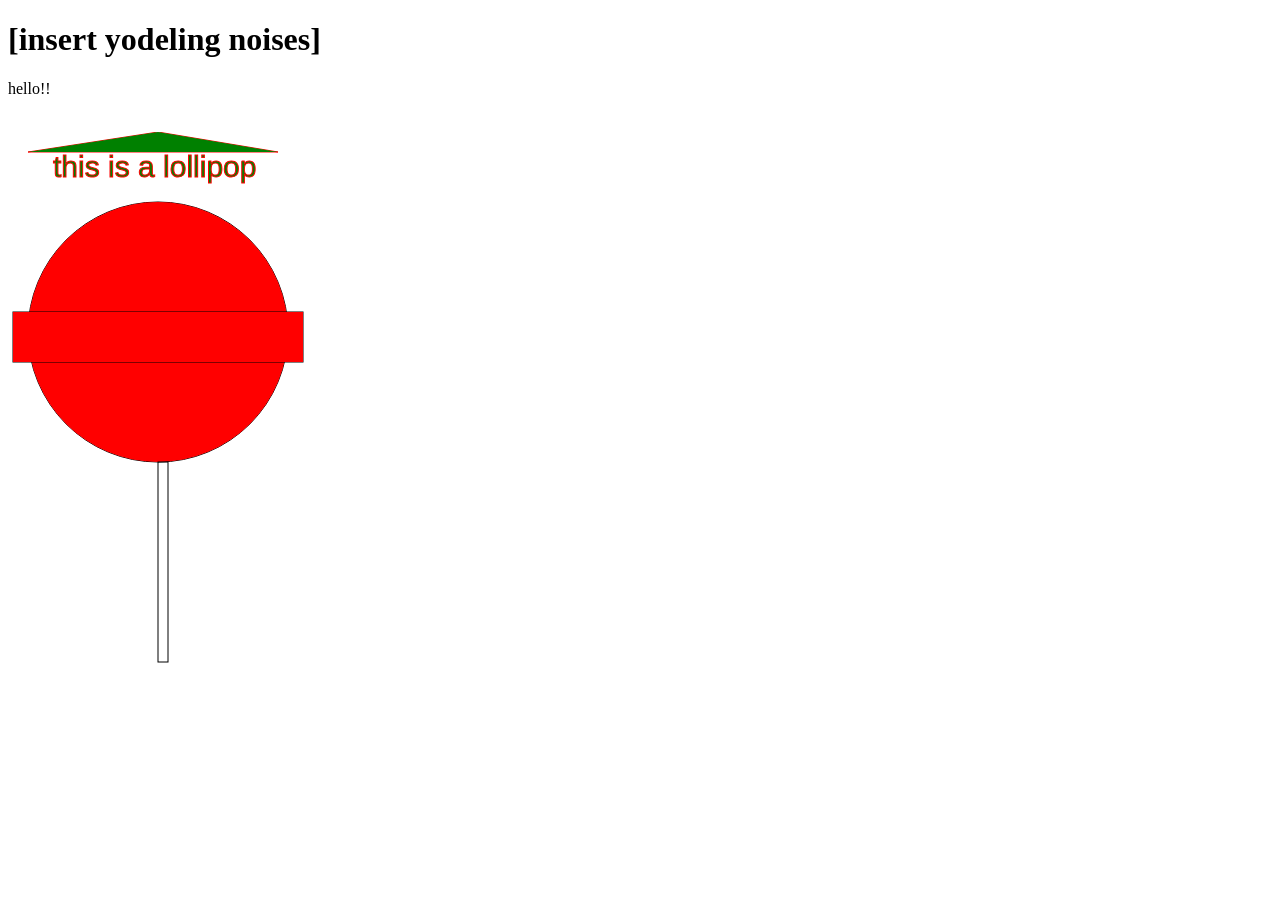
<file: hw01/canvas/index.html>
<!DOCTYPE html> 
<html>
<head>
<title>purrrr</title>
</head> 
<body> 
<h1>[insert yodeling noises]</h1>
<p>hello!!</p>
<br>
<canvas height="538" width="538" id="ftb2maga">
</canvas> 
<script src="./canvas.js"></script>
</body>
</html>
</file>
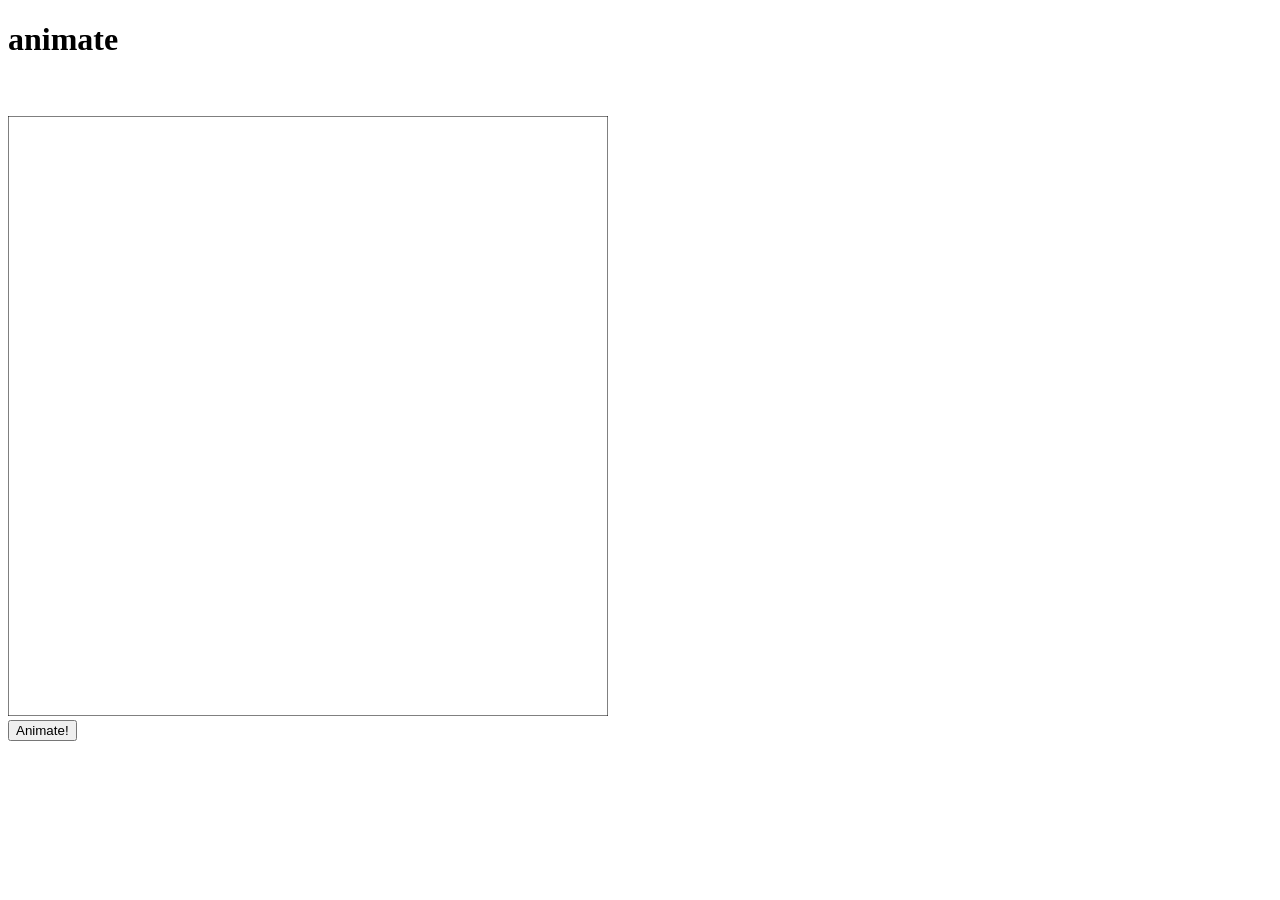
<file: hw02/animateindex.html>
<!DOCTYPE html>
<html>
<head>
  <title>glub</title> 
</head> 
<body>
<h1>animate</h1> 
<br>
<br>
<canvas height="600" width="600" id="beep"></canvas> 
<br>
<button id="b">Animate!</button>
<script src="./animate.js"></script>
</body> 
</html>
</file>
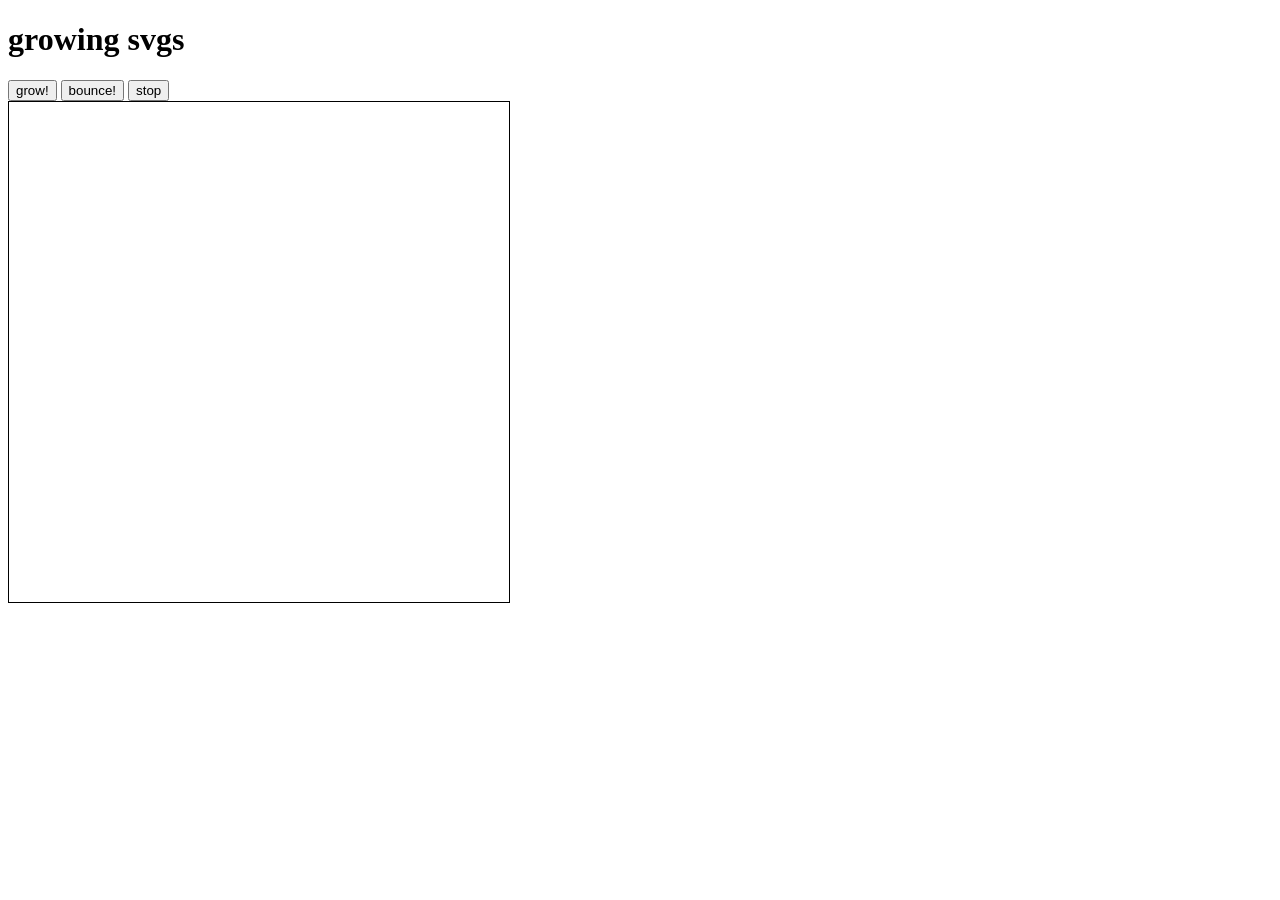
<file: hw04/svgtest.html>
<!DOCTYPE html>
<html>
<head><title>bubble bubble</title></head> 
<body> 
<h1>growing svgs</h1>
<button id="button">grow!</button>
<button id="lbutton">bounce!</button>
<button id="sbutton">stop</button>
<br>
<svg id="vimage" height="500" width="500" style="border:1px solid;">
</svg> 
</body>
<script src="svgcircle.js"></script> 
</html>
</file>
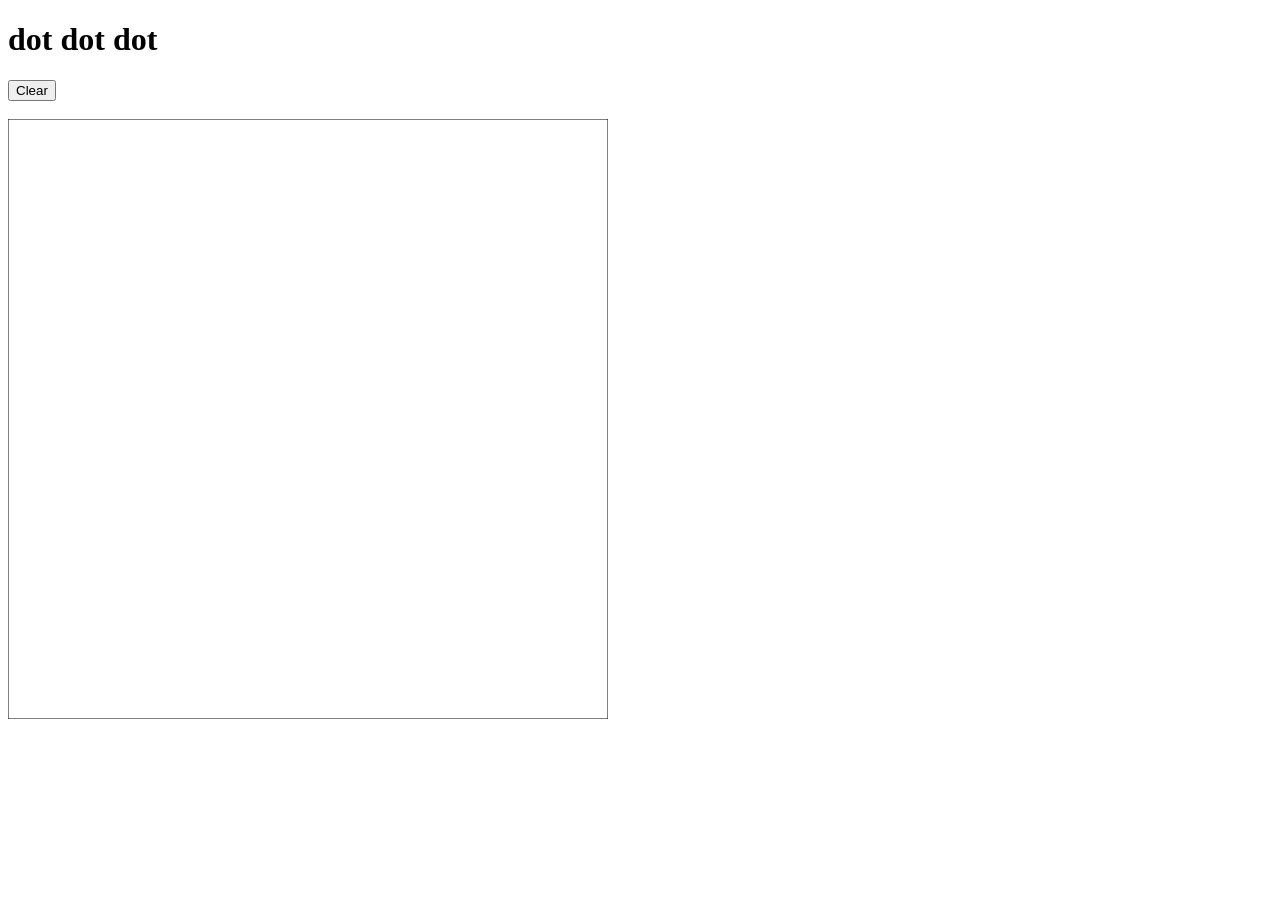
<file: hw01/dotconn/index1.html>
<!DOCTYPE html>
<html>
<head>
  <title>woof</title> 
</head> 
<body>
<h1>dot dot dot</h1> 
<button onclick="clearCanvas()">Clear</button>
<br>
<br>
<canvas height="600" width="600" id="playground"></canvas> 
<script src="./dotconn.js"></script>
</body> 
</html>
</file>
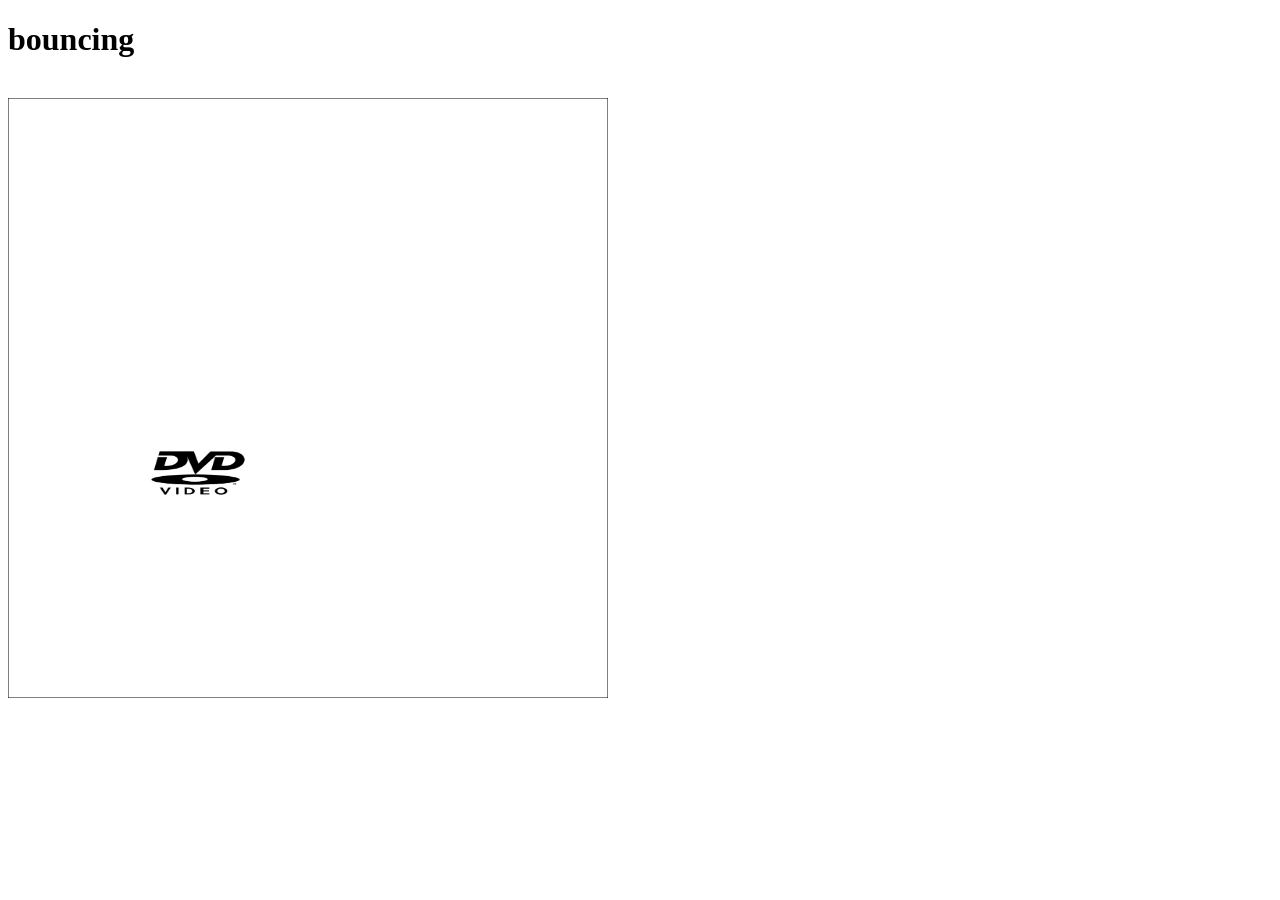
<file: hw03/dvd/index2.html>
<!DOCTYPE html>
<html>
<head>
  <title>moo</title> 
</head> 
<body>
<h1>bouncing</h1> 
<br>
<canvas height="600" width="600" id="help"></canvas> 
<script src="./dvdlogo.js"></script>
</body> 
</html>
</file>
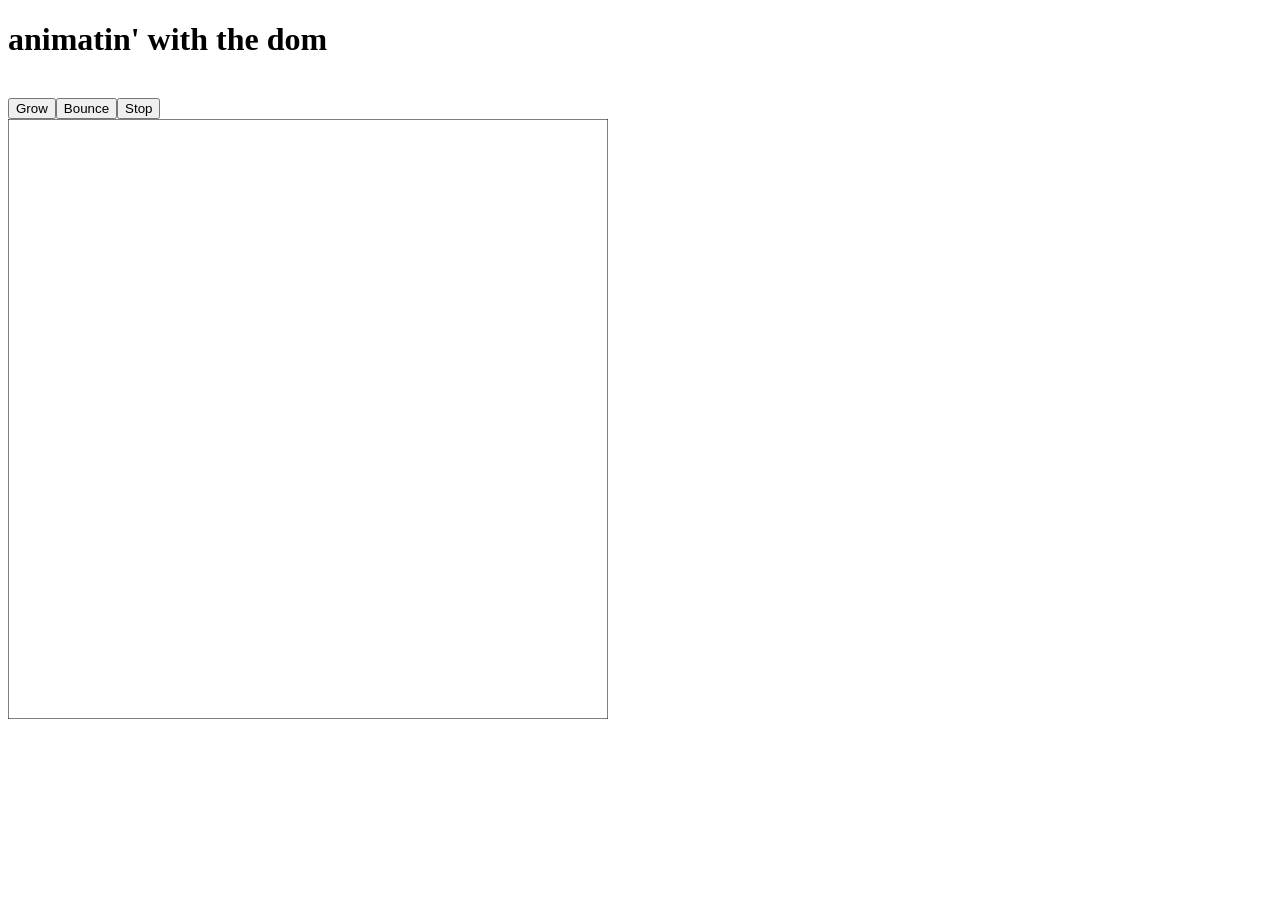
<file: hw03/functional/index3.html>
<!DOCTYPE html>
<html>
<head>
  <title>ribbit</title> 
</head> 
<body>
<h1>animatin' with the dom</h1> 
<br>
<button id="circle">Grow</button><button id="dvd">Bounce</button><button id="stop">Stop</button>
<br>
<canvas height="600" width="600" id="help"></canvas> 
<script src="./fanimate.js"></script>
</body> 
</html>
</file>
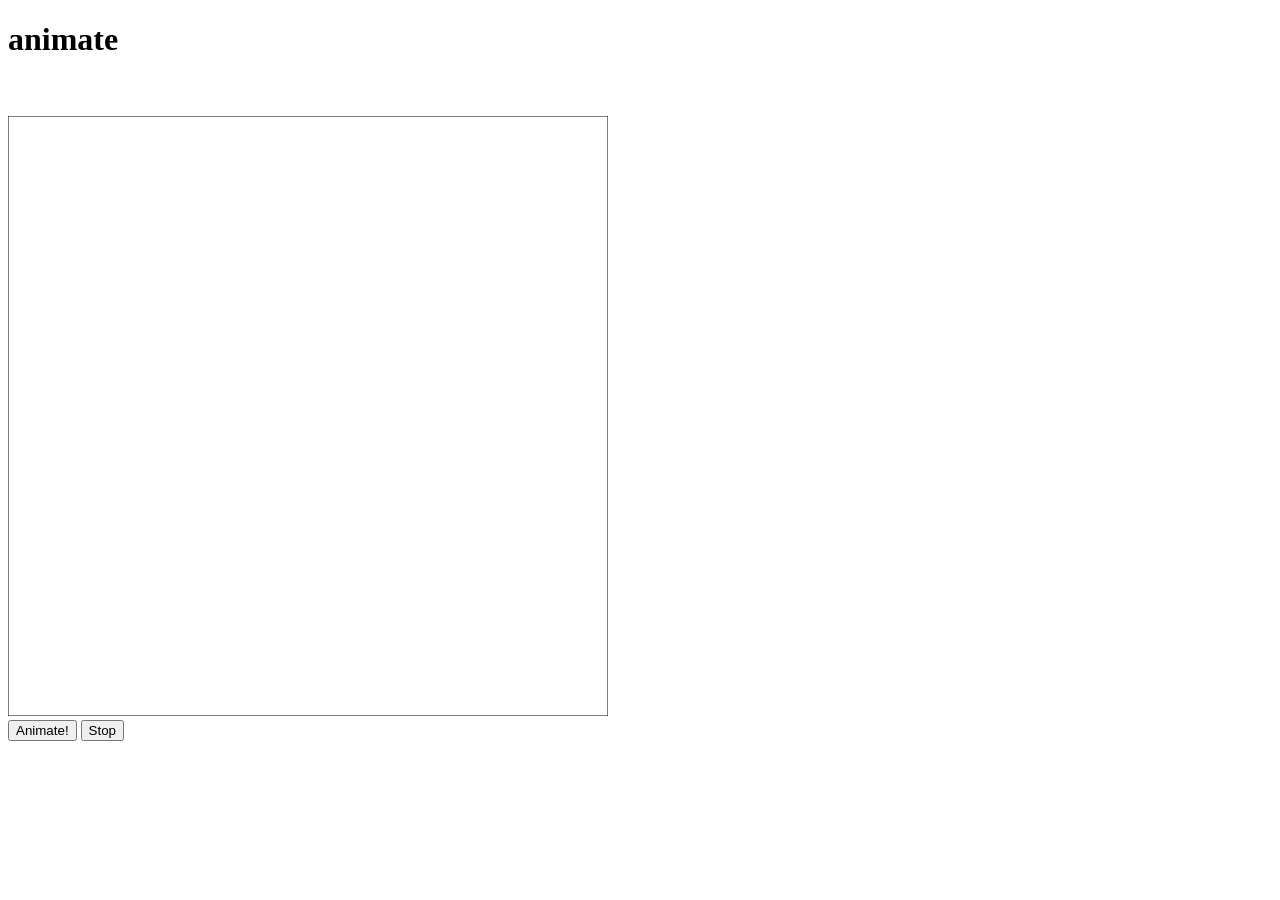
<file: hw03/stop/animateindex.html>
<!DOCTYPE html>
<html>
<head>
  <title>glub</title> 
</head> 
<body>
<h1>animate</h1> 
<br>
<br>
<canvas height="600" width="600" id="beep"></canvas> 
<br>
<button id="b">Animate!</button> <button id="other">Stop</button>
<script src="./animate.js"></script>
</body> 
</html>
</file>
